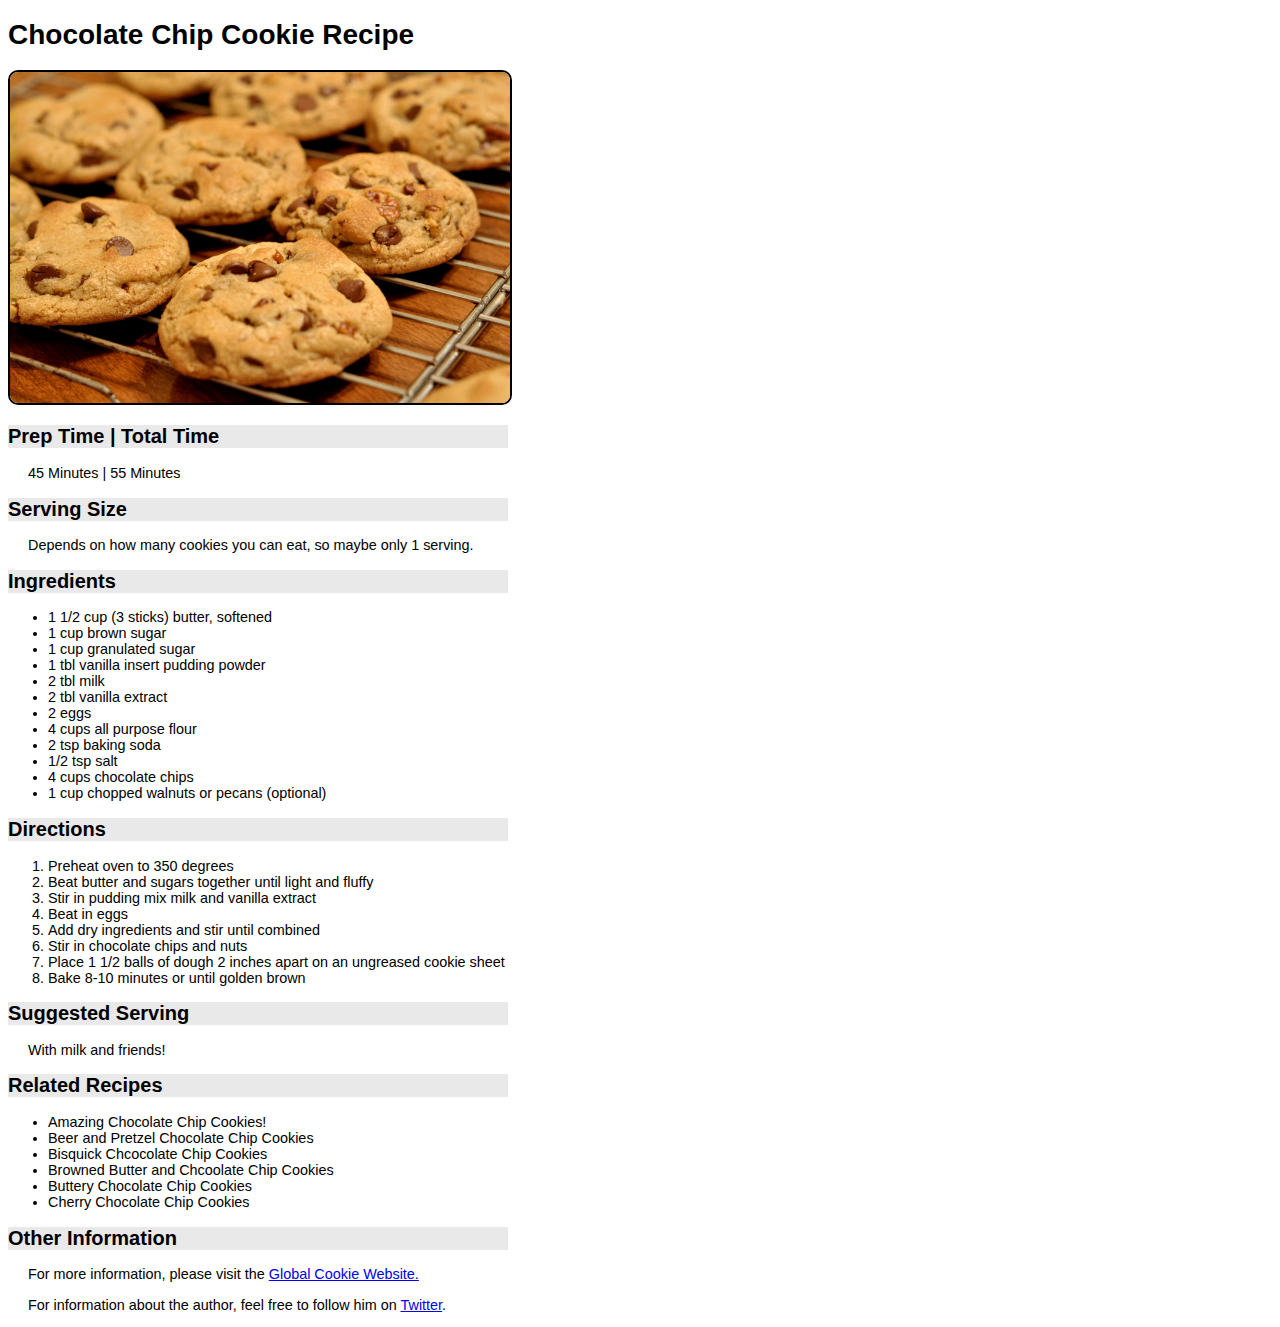
<file: cookies_marc 2/index.html>
<!DOCTYPE html>
<html>
<head>
	<title>Cookie Recipe | Marc Monforte</title>
	<link rel="stylesheet" href="css/style.css"
</head>
<body>
	<div class="mainContent">
	<h1>Chocolate Chip Cookie Recipe</h1>
		<img src="image/ChocolateChipCookies.png">
	<h2>Prep Time | Total Time</h2>
		<p>45 Minutes | 55 Minutes</p>
	<h2>Serving Size</h2>
		<p>Depends on how many cookies you can eat, so maybe only 1 serving.</p>
	<h2>Ingredients</h2>
		<ul>
			<li>1 1/2 cup (3 sticks) butter, softened</li>
			<li>1 cup brown sugar</li>
			<li>1 cup granulated sugar</li>
			<li>1 tbl vanilla insert pudding powder</li>
			<li>2 tbl milk</li>
			<li>2 tbl vanilla extract</li>
			<li>2 eggs</li>
			<li>4 cups all purpose flour</li>
			<li>2 tsp baking soda</li>
			<li>1/2 tsp salt</li>
			<li>4 cups chocolate chips</li>
			<li>1 cup chopped walnuts or pecans (optional)</li>
		</ul>
	<h2>Directions</h2>
		<ol>
			<li>Preheat oven to 350 degrees</li>
			<li>Beat butter and sugars together until light and fluffy</li>
			<li>Stir in pudding mix milk and vanilla extract</li>
			<li>Beat in eggs</li>
			<li>Add dry ingredients and stir until combined</li>
			<li>Stir in chocolate chips and nuts</li>	
			<li>Place 1 1/2 balls of dough 2 inches apart on an ungreased cookie sheet</li>
			<li>Bake 8-10 minutes or until golden brown</li>
		</ol>
	<h2>Suggested Serving</h2>
		<p>With milk and friends!</p>
	<h2>Related Recipes</h2>
		<ul>
			<li>Amazing Chocolate Chip Cookies!</li>
			<li>Beer and Pretzel Chocolate Chip Cookies</li>
			<li>Bisquick Chcocolate Chip Cookies</li>
			<li>Browned Butter and Chcoolate Chip Cookies</li>
			<li>Buttery Chocolate Chip Cookies</li>
			<li>Cherry Chocolate Chip Cookies</li>
		</ul>
	<h2>Other Information</h2>
		<p>For more information, please visit the <a href="#">Global Cookie Website.</a></p>
		<p>For information about the author, feel free to follow him on <a href="#">Twitter</a>.</p>
	</div>
</body>
</html>
</file>
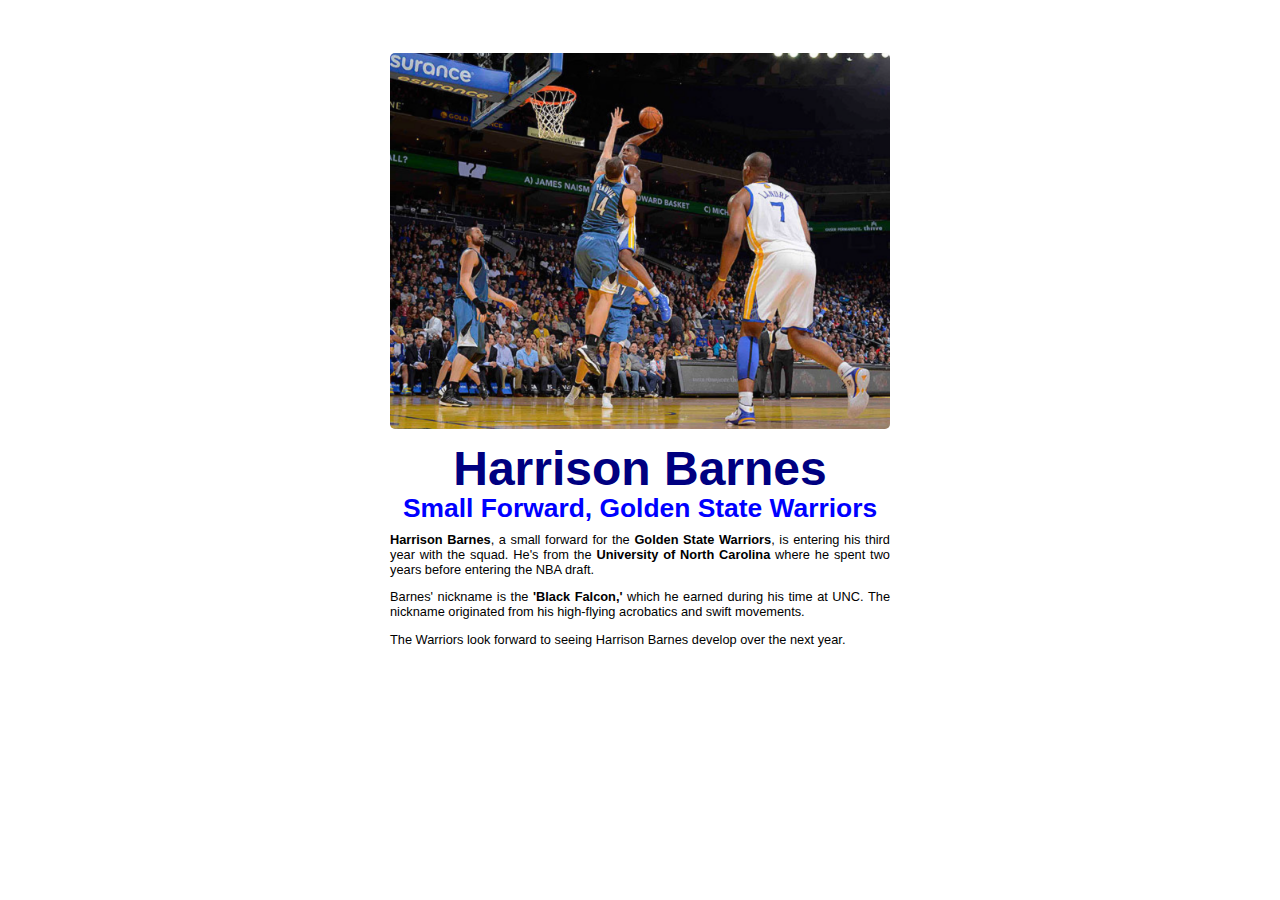
<file: First Website/index.html>
<!DOCTYPE html>
<html>
<head>
	<title>Week 1: First Website</title>
	<link rel="stylesheet" href="css/style.css">
</head>
<body>
	<img src="image/Harrison Barnes Dunk.png" alt="Harrison Barnes Dunk">
	<h1>Harrison Barnes</h1>
	<h2>Small Forward, Golden State Warriors</h2>
	<p><b>Harrison Barnes</b>, a small forward for the <b>Golden State Warriors</b>, is entering his third year with the squad. He's from the <b>University of North Carolina</b> where he spent two years before entering the NBA draft.</p>
	<p>Barnes' nickname is the <b>'Black Falcon,'</b> which he earned during his time at UNC. The nickname originated from his high-flying acrobatics and swift movements.</p>
	<p>The Warriors look forward to seeing Harrison Barnes develop over the next year.</p>
</body>
</html>
</file>
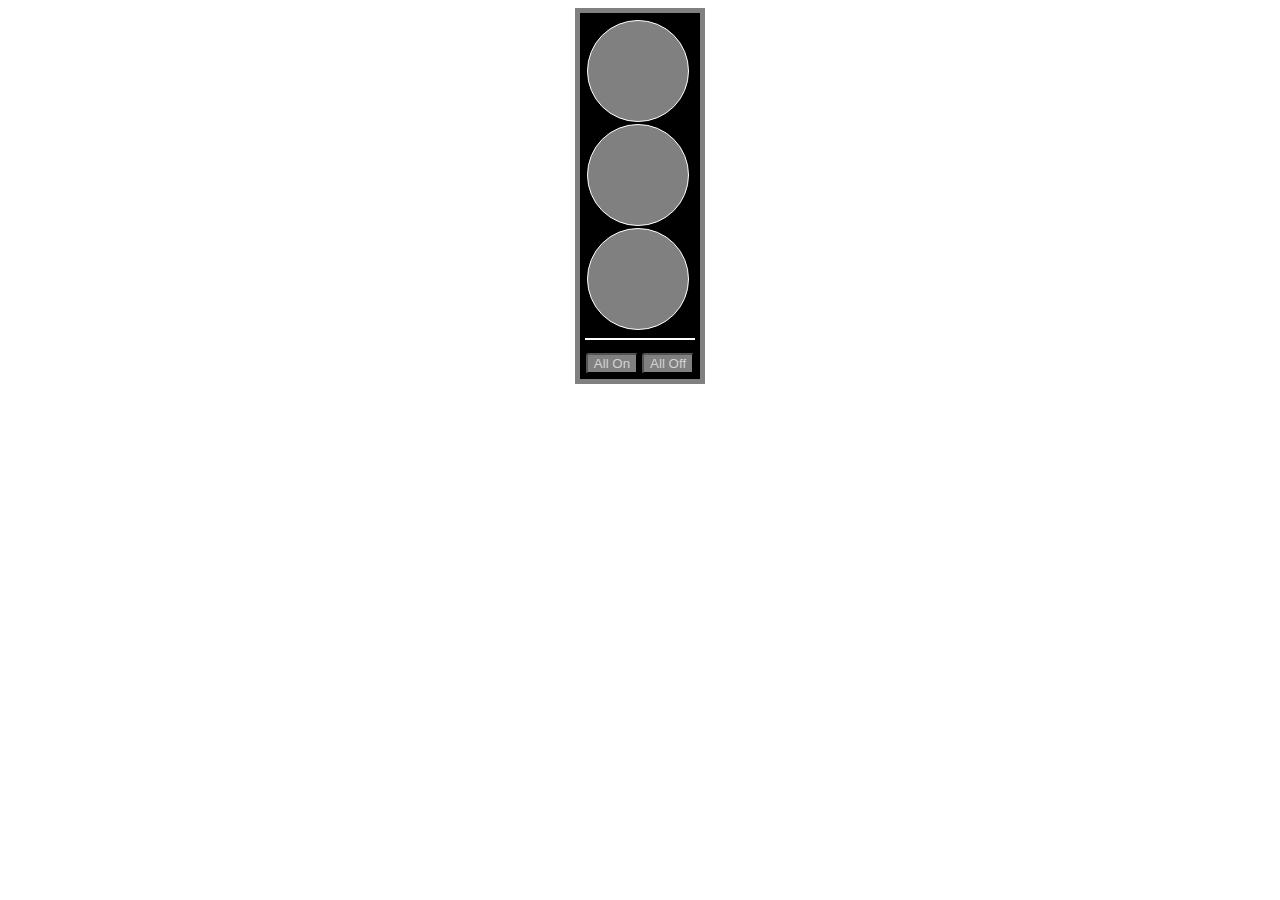
<file: jQuery Demonstration/index.html>
<!DOCTYPE html>
<html lang="en">
<head>
	<meta charset="UTF-8">
	<title>jQuery Demonstration</title>
	<script src="http://code.jquery.com/jquery-1.11.0.min.js"></script>
	<script src="js/script.js"></script>
	<link rel="stylesheet" href="css/style.css">
</head>
<body>

	<div id="light">
		<div class="bulb" id="green"></div>
		<div class="bulb" id="yellow"></div>
		<div class="bulb" id="red"></div>
		<hr>
		<button class="btn" id="allOn">All On</button>
		<button class="btn" id="allOff">All Off</button>
	</div>
</body>
</html>
</file>
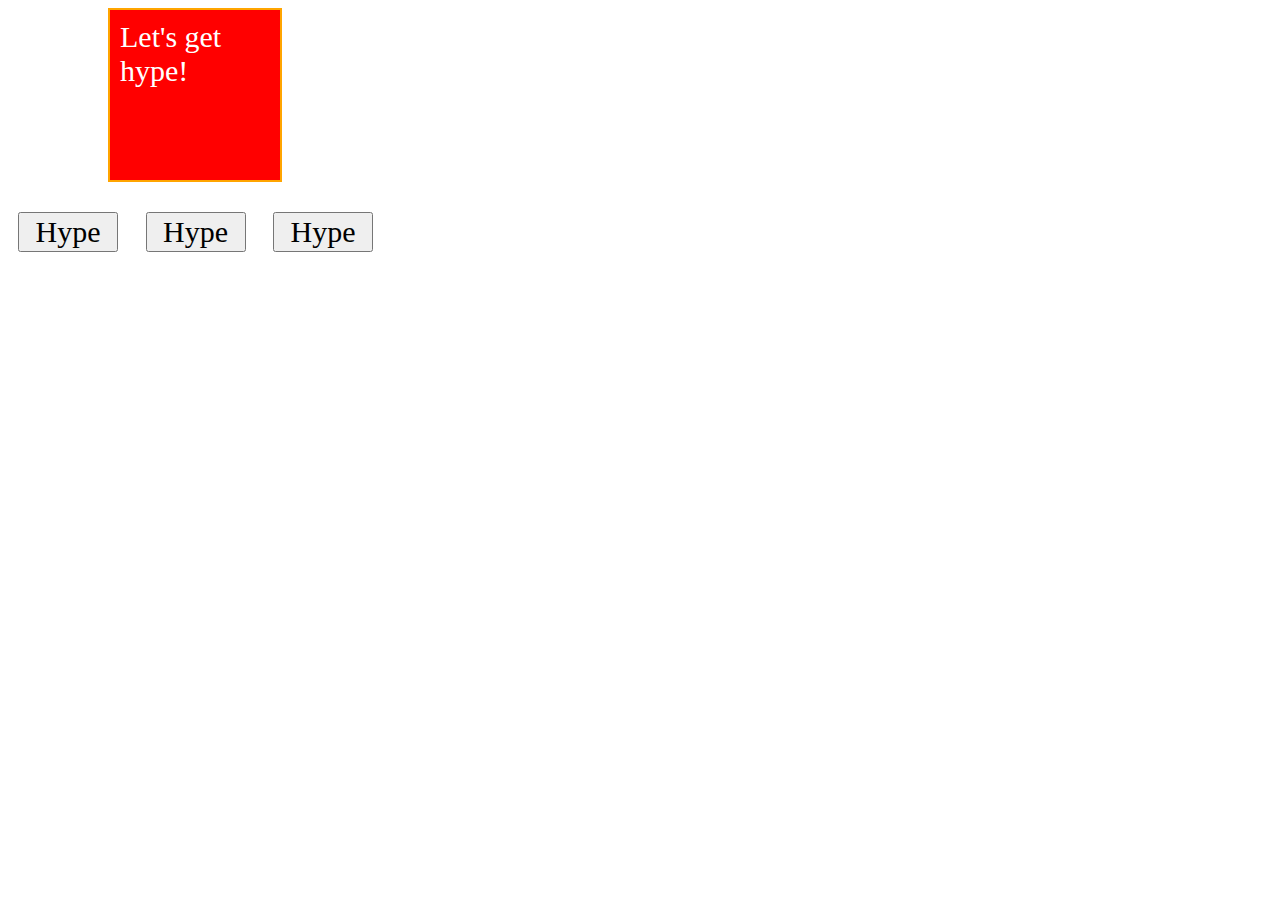
<file: Methods/index.html>
<!DOCTYPE html>
<html lang="en">

<head>

	<meta charset="UTF-8">
	<title>Methods Demo</title>

	<!-- jquery -->
	<script src="http://code.jquery.com/jquery-1.11.0.min.js"></script>

	<!-- personal files -->
	<link rel="stylesheet" href="css/style.css">
	<script src="js/script.js"></script>

</head>

<body>

	<div id="box">
		<span>Let's get hype!</span>
	</div>

	<button id="btn1" class="btn">Hype</button>
	<button id="btn2" class="btn">Hype</button>
	<button id="btn3" class="btn">Hype</button>

</body>

</html>
</file>
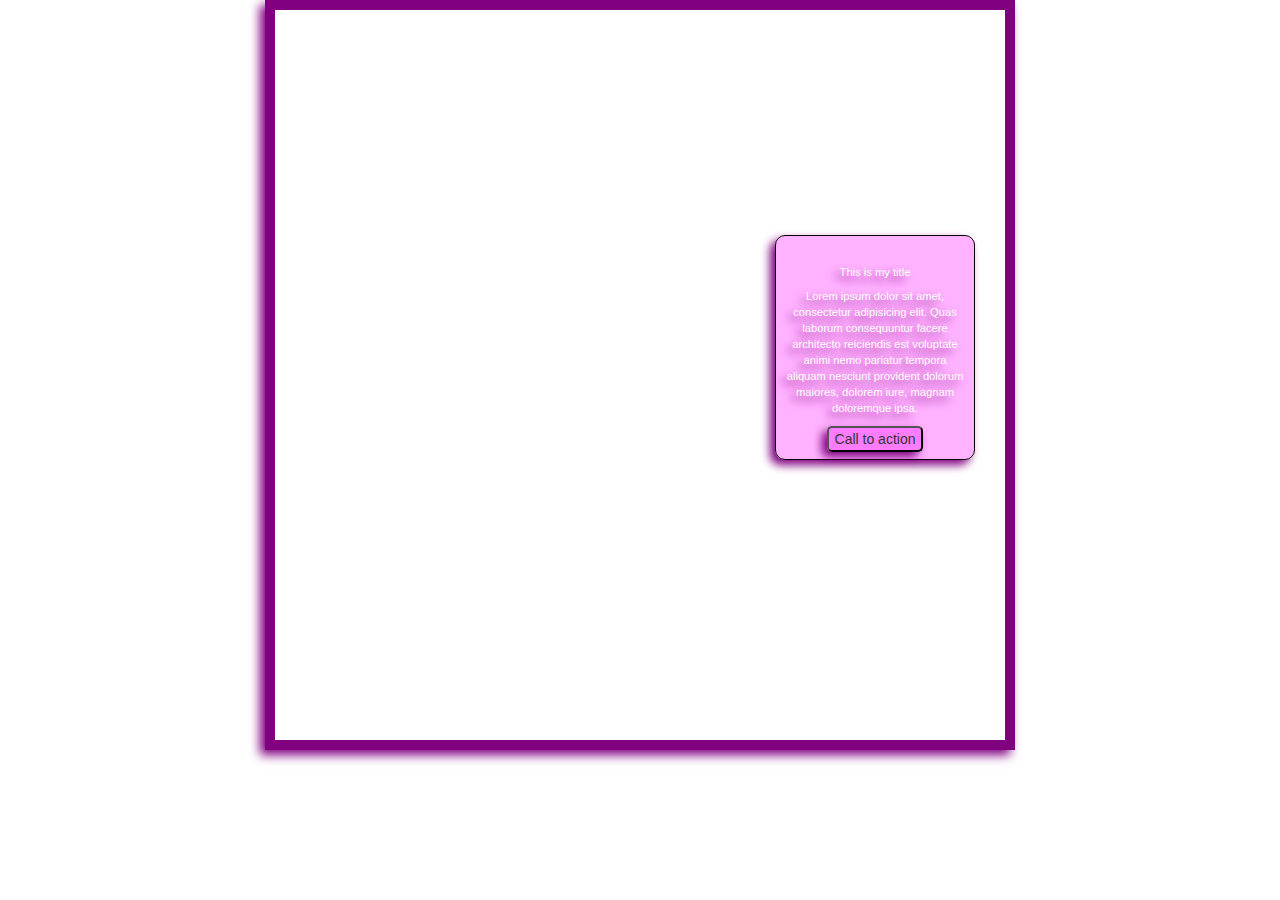
<file: Opacity Demonstration/index.html>
<!DOCTYPE html>
<html lang="en">
<head>
	<meta charset="UTF-8">
	<title>Opacity Demonstration</title>
	<link rel="stylesheet" href="css/reset.css">
	<link rel="stylesheet" href="css/bootstrap.css">
	<!-- LOAD THEIR STYLESHEETS BEFORE YOURS -->
	<link rel="stylesheet" href="css/style.css">
</head>
<body>
	
	<div id="outerBox">
		<div id="innerBox">
			<h3>This is my title</h3>
			<p>Lorem ipsum dolor sit amet, consectetur adipisicing elit. Quas laborum consequuntur facere architecto reiciendis est voluptate animi nemo pariatur tempora aliquam nesciunt provident dolorum maiores, dolorem iure, magnam doloremque ipsa.</p>
			<button>Call to action</button>
		</div>
	</div>

</body>
</html>
</file>
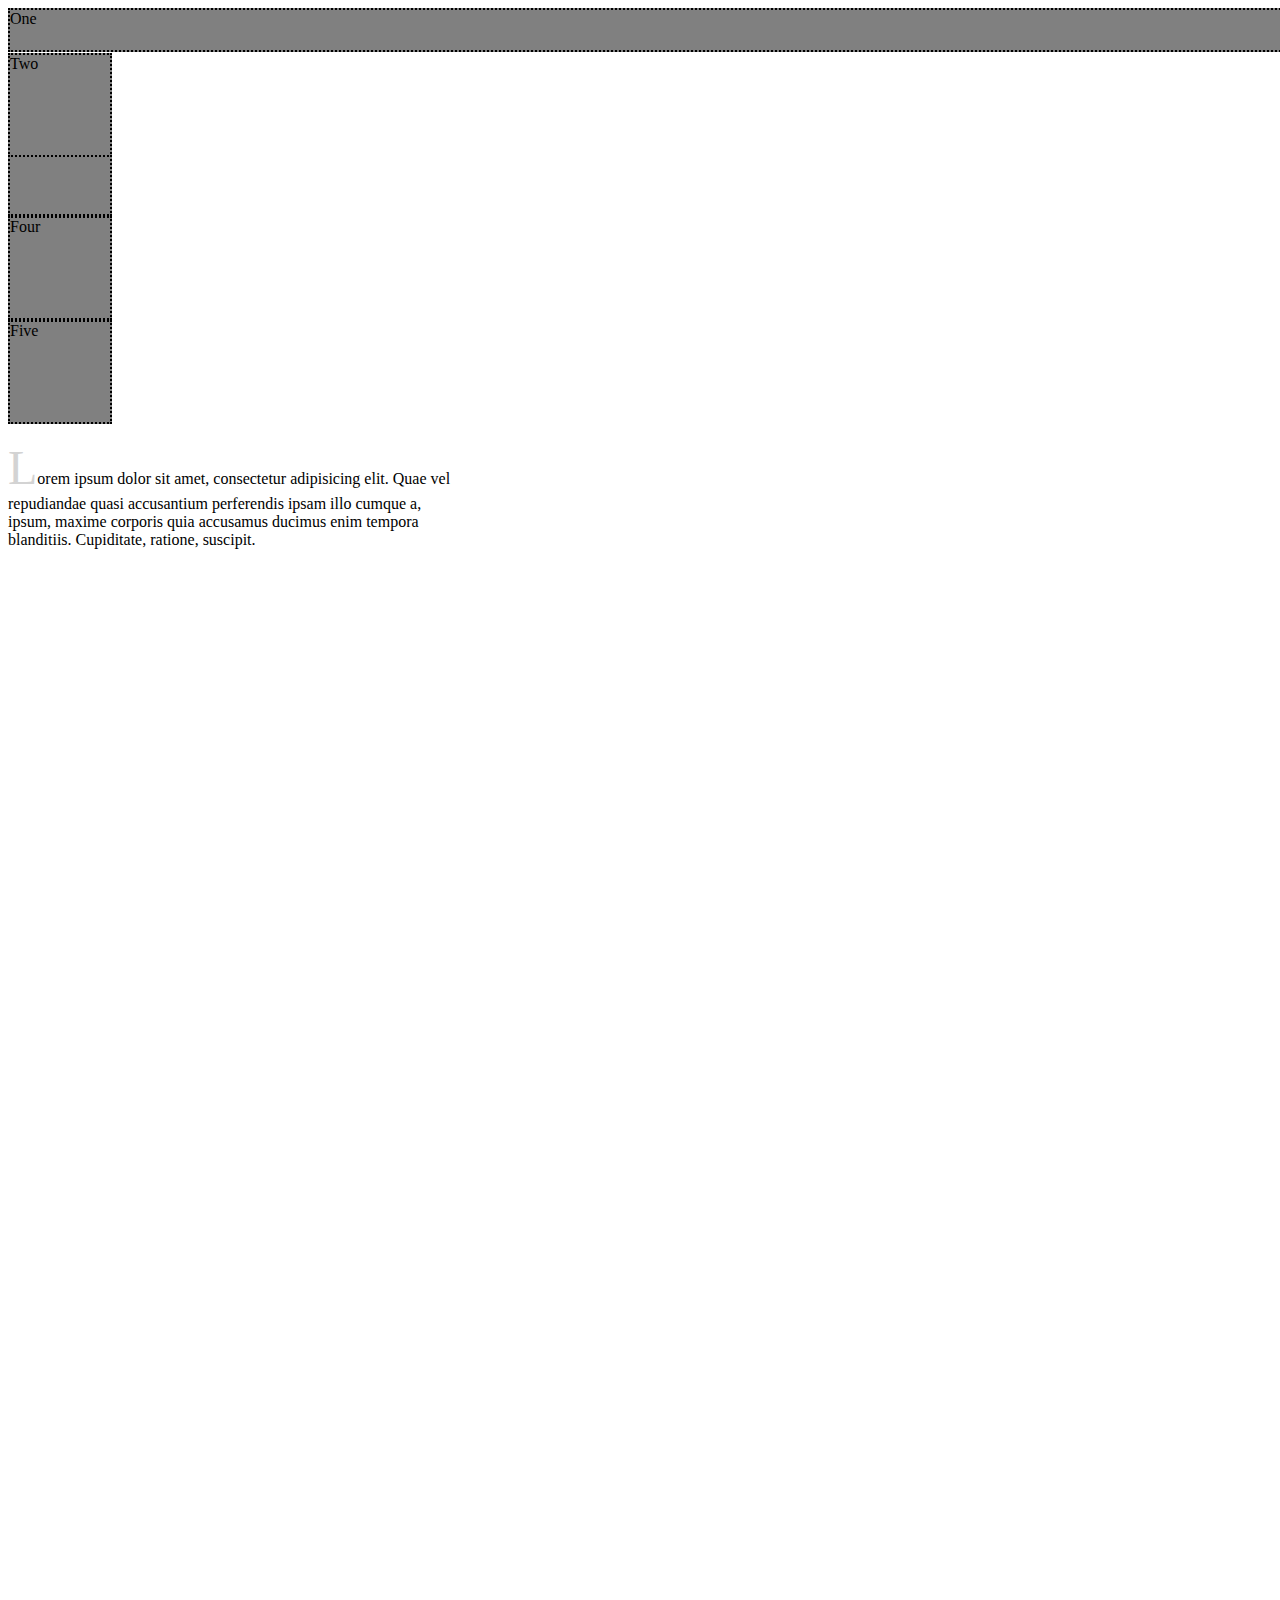
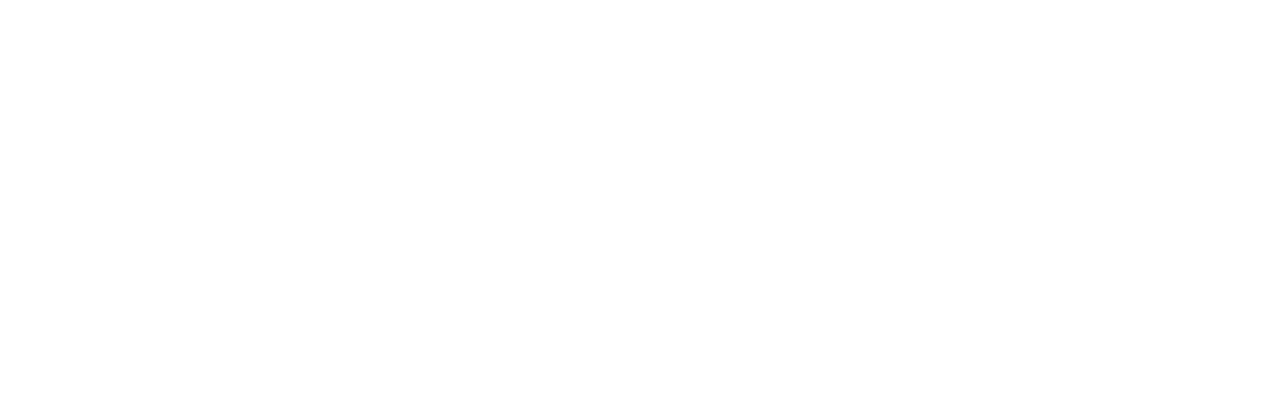
<file: positioning/index.html>
<!DOCTYPE html>
<html lang="en">
<head>
	<meta charset="UTF-8">
	<title>Template</title>
	<link rel="stylesheet" href="css/style.css">
</head>
<body>
	<div id="box1" class="box">One</div>
	<div id="box2" class="box">Two</div>
	<div id="box3" class="box">Three</div>
	<div id="box4" class="box">Four</div>
	<div id="box5" class="box">Five</div>
	<p>
		<span>L</span>orem ipsum dolor sit amet, consectetur adipisicing elit. Quae vel repudiandae quasi accusantium perferendis ipsam illo cumque a, ipsum, maxime corporis quia accusamus ducimus enim tempora blanditiis. Cupiditate, ratione, suscipit.
	</p>
</body>
</html>
</file>
<file: cookies_marc 2/css/style.css>
body {
	font-family: Helvetica, Arial, sans-serif;
}

.mainContent {
	width: 500px;
}

img {
	width: 500px;
	border-radius: 10px;
	border: 2px solid black;
}

h1{
	font-size: 1.75em;
}

h2 {
	font-size: 1.25em;
	background-color: #e9e9e9;
}

p, li {
	font-size: 0.9em;
}

p {
	text-indent: 20px;
}

a:hover {
	font-weight: bold;
}

a:visited {
	color: orange;
}
</file>
<file: First Website/css/style.css>
body {
	font-family: Helvetica, Arial, sans-serif;
	text-align: center;
	}

#navigation {
	color: white;
	height: 200px;
	width: 100%;
	position: fixed;
	background-color: navy;
	z-index: -1;
}

li {
	display: inline;
	font-size:0.8em;
	font-weight: bold;
	margin: 0 15px;
}

img {
	width: 500px;
	border-radius: 10px;
	margin-bottom: -30px;
	margin-top: 40px;
	border: 5px solid white;
}

h1 {
	font-size: 3em;
	color: navy;
}

h2 {
	font-size: 1.65em;
	color: blue;
	margin: -35px 0 -5px 0;
}

p {
	font-size: 0.8em;
	width: 500px;
	margin-left: auto;
	margin-right: auto;
	text-align: justify;
}
</file>
<file: jQuery Demonstration/css/style.css>
#light {
	text-align: center;
	width: 110px;
	margin: 0 auto;
	border: 5px solid gray;
	padding: 5px;
	background-color: black;
}

.bulb {
	height: 100px;
	width: 100px;
	border-radius: 50%;
	background-color: gray;
	border: 1px solid white;
	margin: 2px;
}

hr {
	border: 1.5px solid white;
}

button {
	margin-top: 5px;
	background-color: gray;
	border-radius: 3px;
	color: lightgray;
}
</file>
<file: Methods/css/style.css>
#box {
	height: 150px;
	width: 150px;
	background-color: red;
	border: 2px solid orange;
	color: white;
	padding: 10px;
	margin-left: 100px;
	margin-bottom: 20px;
}

button {
	height: 40px;
	width: 100px;
	margin: 10px;
}

html, button {
	font-size: 30px;
	font-family: Impact;
}

.hype {
	background-color: orange;
	color: red;
	box-shadow: 0 0 50px red;
}
</file>
<file: Opacity Demonstration/css/style.css>
body {
	font-family: Helvetica;
}

#outerBox {
	height: 750px;
	width: 750px;
	margin: 0 auto;
	background-image: url(http://www.rocketllama.com/blog-it/wp-content/uploads/2011/04/lookatthetime.jpg);
	background-size: cover;
	border: 10px solid purple;
	box-shadow: -5px 5px 10px purple;
}

#innerBox {
	text-align: center;
	height: 225px;
	width: 200px;
	border-radius: 10px;
	border: 1px solid black;
	background-color: rgba(255, 0, 255, 0.3);
	position: relative;
	left: 500px;
	top: 225px;
	padding: 10px;
	box-shadow: -5px 5px 10px purple;
}

#innerBox h3, p {
	font-size: 0.8em;
	color: white;
	text-align: center;
	text-shadow: -5px 5px 10px purple;
}

#innerBox button {
	border-radius: 5px;
	background-color: rgba(255, 0, 255, 0.3);
	box-shadow: -5px 5px 10px purple;
}
</file>
<file: positioning/css/style.css>
.box {
	height: 100px;
	width: 100px;
	background-color: gray;
	border: 2px dotted black;
}

body {
	height: 2000px;
}

#box1 {
	height: 40px;
	width: 100%;
	position: fixed;
}

#box2 {
	position: relative;
	top: 45px;
}

p{
	width: 450px;
}

span {
	font-size: 3em;
	color: lightgray;
}
</file>
